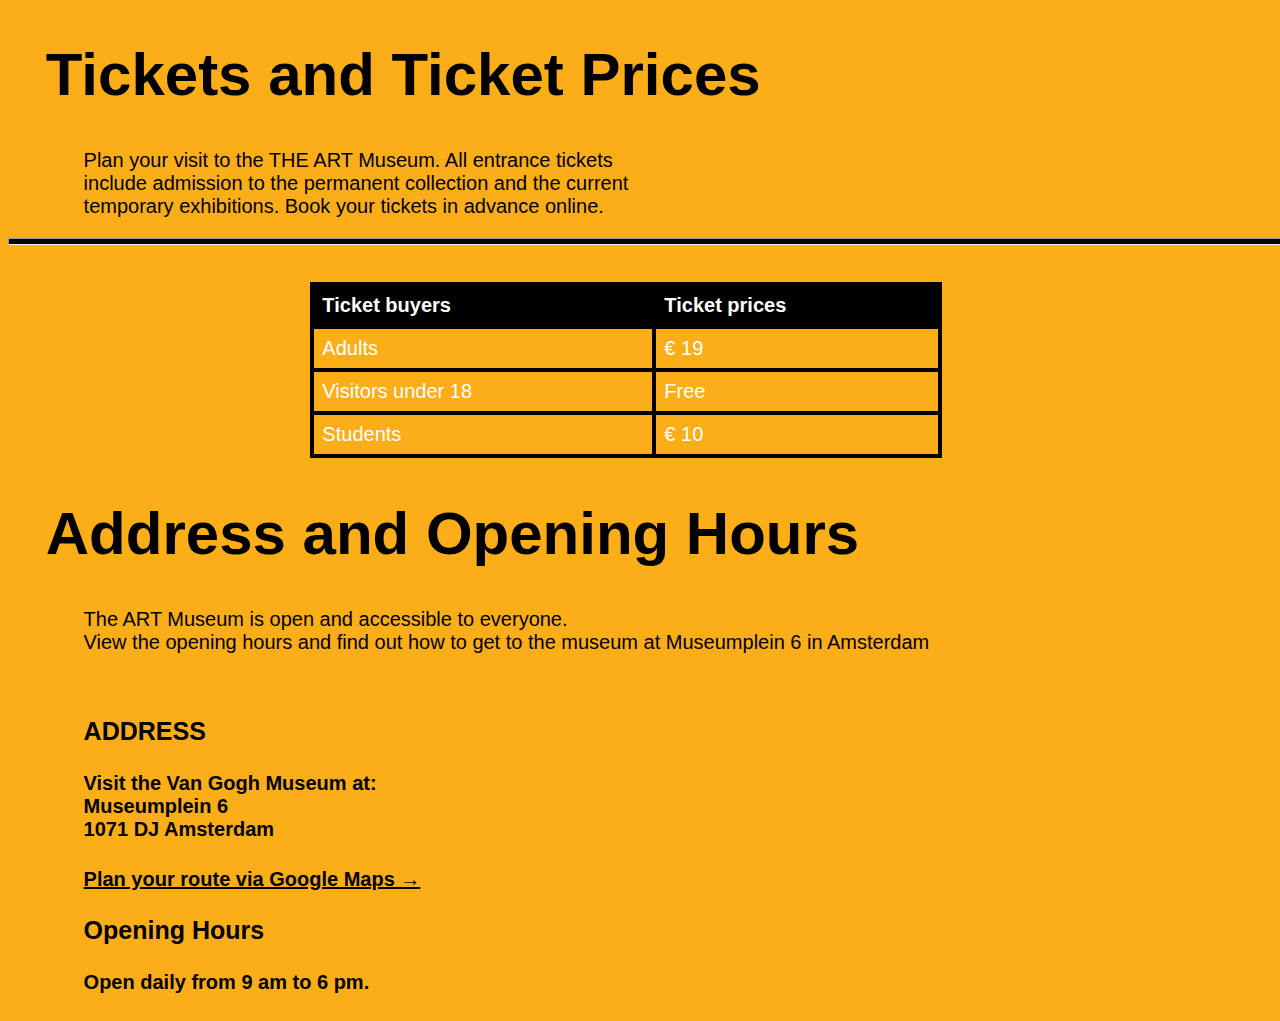
<file: visit.html>
<!DOCTYPE html>
<html lang="en">
<head>
    <meta charset="UTF-8">
    <meta http-equiv="X-UA-Compatible" content="IE=edge">
    <meta name="viewport" content="width=device-width, initial-scale=1.0">
    <title>THE ART</title>
    <link rel="icon" type="image/x-icon" href="img/fvc1.ico">
</head>
<style>
a{
    color: #000;
    margin-left: 2cm;
    font-size: 20px;
    font-weight: bold;
}
h1{
    color: #000;
    font-size: 60px;
    margin-left: 1cm;
   
}
h3{
    margin-left: 2cm;
    font-weight: bold;
    font-size: 25px;
    color: #000;
}
h4{
    margin-left: 2cm;
    font-weight: bold;
    font-size: 20px;
    color: #000;
}
p{
    font-size: 20px;
    padding-left: 2cm;
}
hr{
    width: 34cm;
    background-color: #000;
    height: 0.11cm;
}
.body{
    /*background-image: linear-gradient(90deg, #8A2BE2, #8ff104);*/
    background-color: #FBAE17; 
    font-family: Gotham Rounded SSm,Arial,sans-serif;                                                                                                                                                                                                                                                                                                                                                                                                                                                                                                                       
}
table {
  font-family: arial, sans-serif;
  border-collapse: collapse;
  margin: 1cm;
  margin-left: 8cm;
  width: 50%;
}

td, th {
  border: 4px solid #000;
  text-align: left;
  padding: 8px;
  font-size: 20px;
  color:#FFFF;
}
.color{
    background-color: #000;
}
</style>
<body class="body">
    <h1>Tickets and Ticket Prices</h1>
    <p>Plan your visit to the THE ART Museum. All entrance tickets<br> 
        include admission to the permanent collection and the current<br> 
        temporary exhibitions. Book your tickets in advance online.</p><hr>
        <table>
            <tr class="color">
              <th>Ticket buyers</th>
              <th>Ticket prices</th>
            </tr>
            <tr>
              <td>Adults</td>
              <td>€ 19</td>
            </tr>
            <tr>
              <td>Visitors under 18</td>
              <td>Free</td>
            </tr>
            <tr>
              <td>Students</td>
              <td>€ 10</td>
            </tr>
        </table>
    <h1>Address and Opening Hours</h1>
    <p>The ART Museum is open and accessible to everyone.<br> 
        View the opening hours and find out how to get to the museum
         at Museumplein 6 in Amsterdam</p><br>
        <h3>ADDRESS</h3>
        <h4>Visit the Van Gogh Museum at:<br>
            Museumplein 6<br>
            1071 DJ Amsterdam</h4>
        <a href="https://goo.gl/maps/9ZsigWwqtudy8xxd6">Plan your route via Google Maps &#8594;</a>
        <h3>Opening Hours</h3>
        <h4>Open daily from 9 am to 6 pm.</h4>
        
</body>
</html>
</file>
